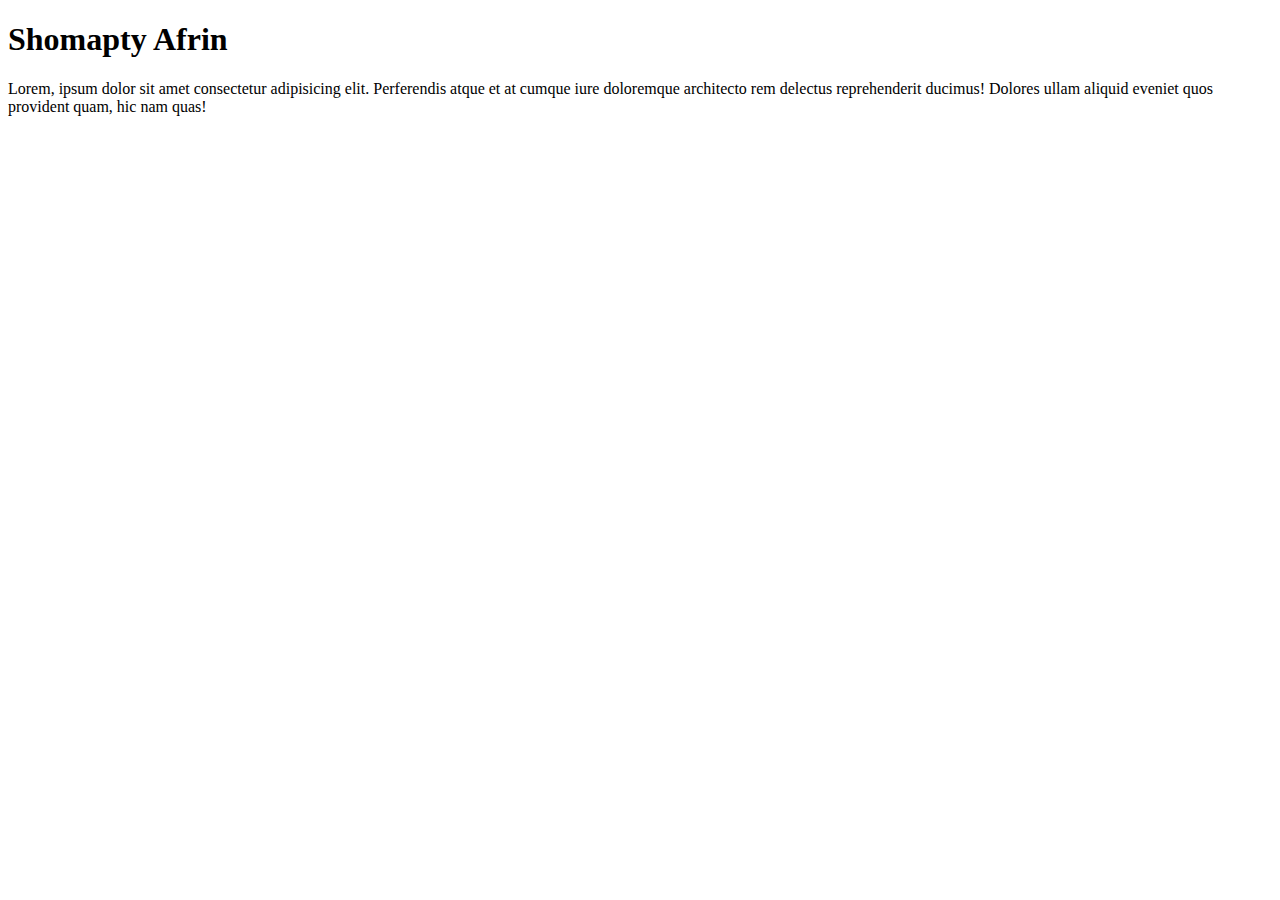
<file: index.html>
<!DOCTYPE html>
<html lang="en">
<head>
  <meta charset="UTF-8">
  <meta name="viewport" content="width=device-width, initial-scale=1.0">
  <title>Document</title>
</head>
<body>
  <h1>Shomapty Afrin</h1>
  <p>Lorem, ipsum dolor sit amet consectetur adipisicing elit. Perferendis atque et at cumque iure doloremque architecto rem delectus reprehenderit ducimus! Dolores ullam aliquid eveniet quos provident quam, hic nam quas!</p>
</body>
</html>
</file>
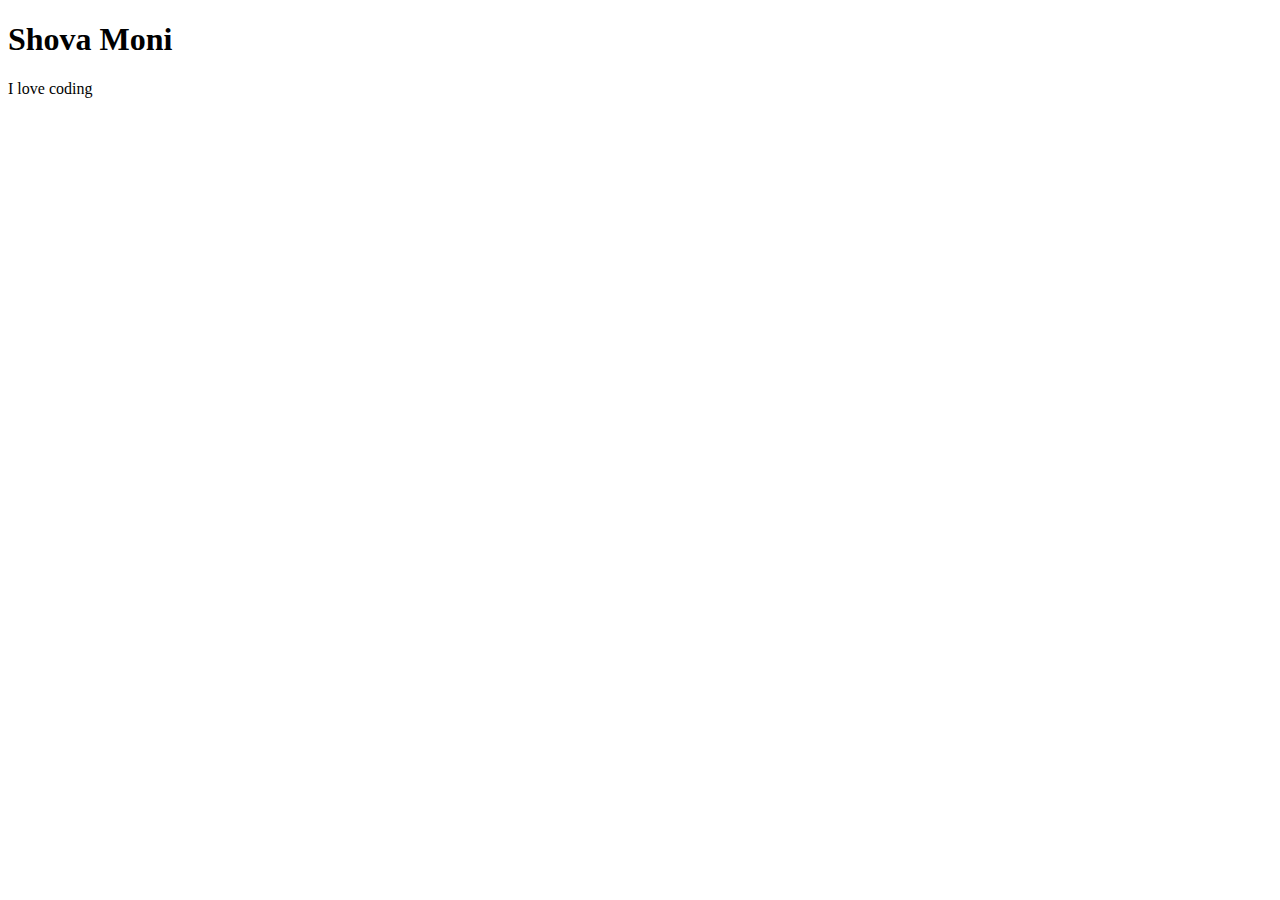
<file: branch/index.html>
<!DOCTYPE html>
<html lang="en">
<head>
  <meta charset="UTF-8">
  <meta name="viewport" content="width=device-width, initial-scale=1.0">
  <title>Document</title>
</head>
<body>
  <h1>Shova Moni</h1>
  <p> I love coding </p>
</body>
</html>
</file>
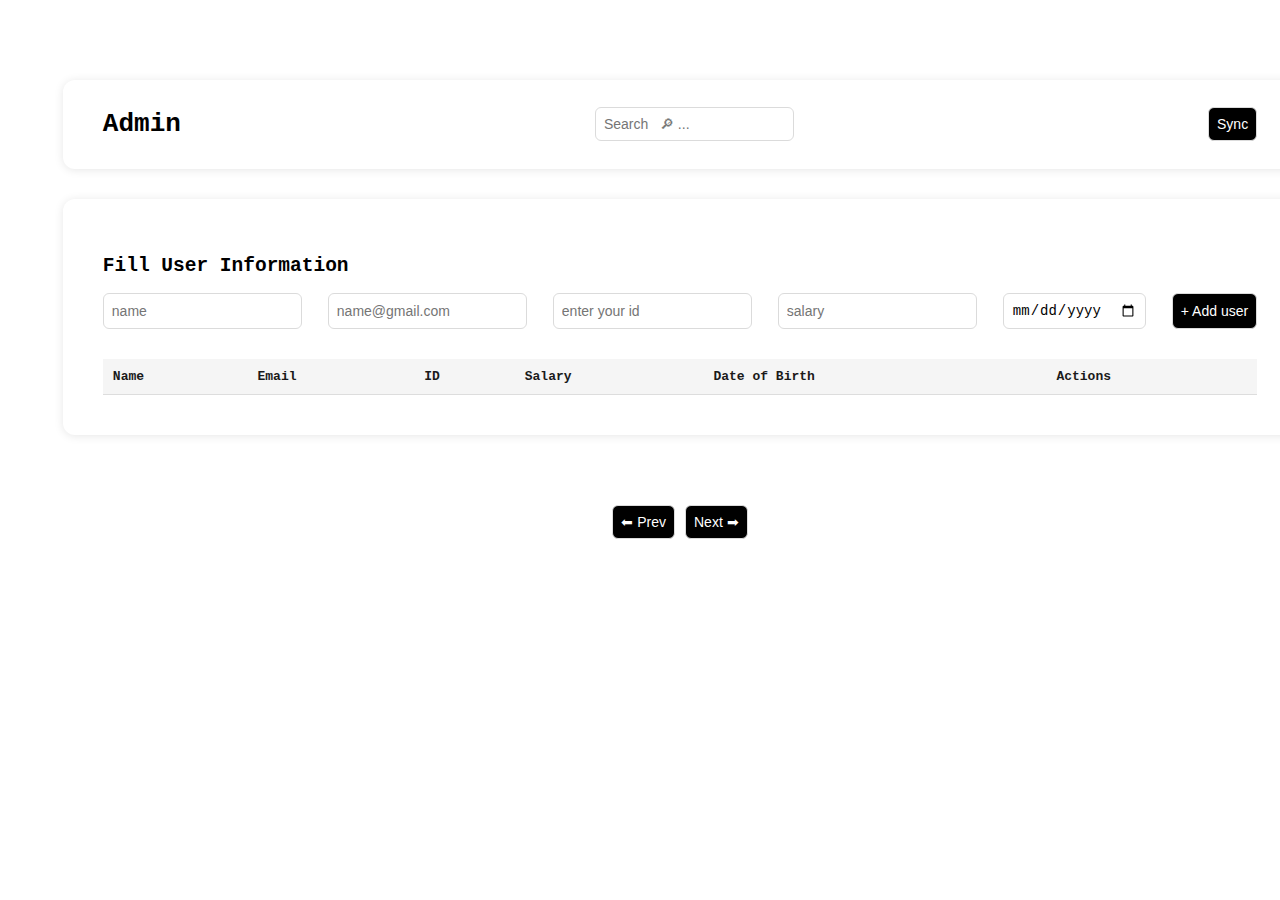
<file: Make list (Fetch Api)/index.html>
<!DOCTYPE html>
<html lang="en">

<head>
  <meta charset="UTF-8">
  <meta name="viewport" content="width=device-width, initial-scale=1.0">
  <title>User Information</title>
  <link rel="stylesheet" href="style.css">
</head>

<body>
  <section class="main-container">
    <section class="navbar">
      <h1>Admin</h1>
      <div class="search">
        <input type="text" id="searchInput" placeholder="Search   🔎︎ ...">
      </div>
      <button class="user-button"><span>Sync</span></button>
    </section>

    <section class="container">
      <h2>Fill User Information</h2>

      <form id="userForm">
        <input type="text" id="name" placeholder="name" required>
        <input type="email" id="email" placeholder="name@gmail.com" required>
        <input type="number" id="id" placeholder="enter your id" required>
        <input type="number" id="salary" placeholder="salary" required>
        <input type="date" id="date" required>

        <button type="submit" id="submitBtn">+ Add user</button>
      </form>

      <table id="userTable">
        <thead>
          <tr>
            <th>Name</th>
            <th>Email</th>
            <th>ID</th>
            <th>Salary</th>
            <th>Date of Birth</th>
            <th>Actions</th>
          </tr>
        </thead>
        <tbody></tbody>
      </table>
    </section>

    <section class="pagination">
      <button class="prev-btn" onclick="prev()">⬅ Prev</button>
      <button class="next-btn" onclick="next()">Next ➡</button>
    </section>
  </section>

  <script src="app.js"></script>
</body>

</html>
</file>
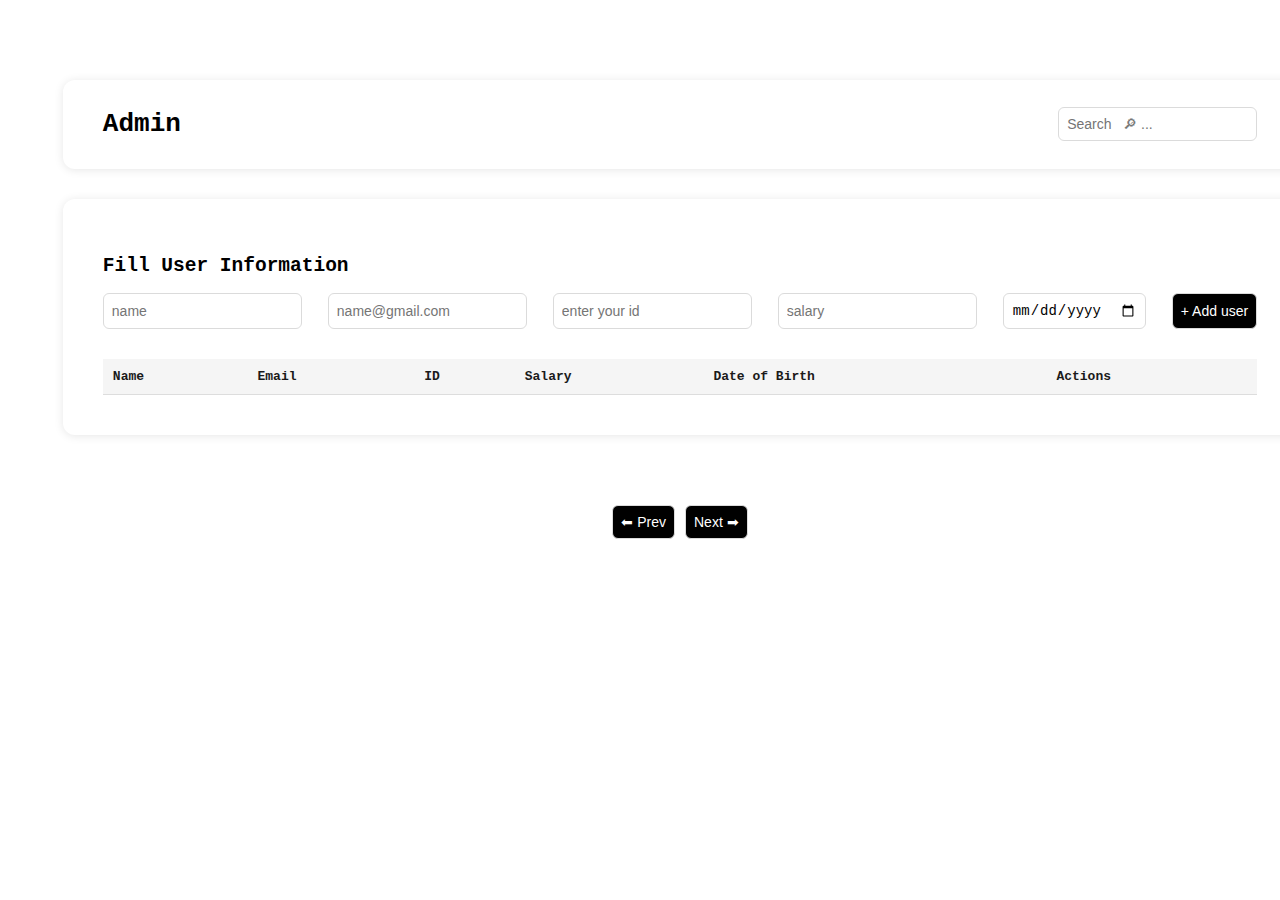
<file: make list /index.html>
<!DOCTYPE html>
<html lang="en">

<head>
  <meta charset="UTF-8">
  <meta name="viewport" content="width=device-width, initial-scale=1.0">
  <title>User Information</title>
  <link rel="stylesheet" href="style.css">
</head>

<body>
  <section class="main-container">
    <section class="navbar">
      <h1>Admin</h1>
      <div class="search">
        <input type="text" id="searchInput" placeholder="Search   🔎︎ ...">
      </div>
    </section>

    <section class="container">
      <h2>Fill User Information</h2>

      <form id="userForm">
        <input type="text" id="name" placeholder="name" required>
        <input type="email" id="email" placeholder="name@gmail.com" required>
        <input type="number" id="id" placeholder="enter your id" required>
        <input type="number" id="salary" placeholder="salary" required>
        <input type="date" id="date" required>

        <button type="submit" id="submitBtn">+ Add user</button>
      </form>

      <table id="userTable">
        <thead>
          <tr>
            <th>Name</th>
            <th>Email</th>
            <th>ID</th>
            <th>Salary</th>
            <th>Date of Birth</th>
            <th>Actions</th>
          </tr>
        </thead>
        <tbody></tbody>
      </table>
    </section>
    <section class="pagination">
      <button class="prev-btn" onclick="prev()">⬅ Prev</button>
      <button class="next-btn" onclick="next()">Next ➡</button>
    </section>  
  </section>

  <script src="app.js"></script>
</body>

</html>
</file>
<file: Make list (Fetch Api)/style.css>
body {
  background: #fff;
  display: flex;
  margin: auto;
  font-family: monospace;
  width: 100%;
  justify-content: center;
}
.main-container {
  display: grid;
  width: 100%;
  justify-content: center;
  align-items: center;
  max-width: 1200px;
  margin-top: 40px;
  background: #ffffff;
  padding: 40px;
  border-radius: 12px;
  gap: 30px;
}
.container {
  width: 100%;
  padding: 40px;
  border-radius: 12px;
  box-shadow: 0 1px 10px rgba(0,0,0,0.1);
}
.navbar {
  display: inline-flex;
  width: 100%;
  justify-content: space-between;
  align-items: center;
  padding: 12px 40px;
  border-radius: 12px;
  box-shadow: 0 1px 10px rgba(0,0,0,0.1);
}
form {
  text-align: center;
  display: flex;
  gap: 10px;
  margin-bottom: 20px;
  justify-content: space-between;
}
input, button {
  padding: 8px 8px;
  font-size: 14px;
  border-radius: 6px;
  border: 1px solid #dbdbdb;
  width: auto;
}
button {
  background-color: rgb(0, 0, 0);
  color: #fff;
}
table {
  width: 100%;
  border-collapse: collapse;
  margin-top: 30px;
}
thead {
  background: #f5f5f5;
  color: rgb(26, 26, 26);
  border-radius: 12px;
}
th, td {
  padding: 10px;
  text-align: left;
  border-bottom: 1px solid #ddd;
}
.actions button {
  background: none;
  border: none;
  cursor: pointer;
  margin: 0 5px;
  color: #000000;
}
.actions button:hover {
  color: #000000;
}
.pagination {
  display: flex;
  justify-content: center;
  width: 100%;
  padding: 40px;
  gap: 10px;
}
</file>
<file: make list /style.css>
body {
  background: #fff;
  display: flex;
  margin: auto;
  font-family:monospace;
  width: 100%;
  justify-content: center;  
}
h1 {
  /* margin-bottom: 20px; */
}
.main-container {
  display: grid;
  width: 100%;
  justify-content: center;
  align-items: center;
  max-width: 1200px;
  margin-top: 40px;
  background: #ffffff;
  padding: 40px;
  border-radius: 12px;
  /* box-shadow: 0 1px 10px rgba(0,0,0,0.1); */
  gap:30px;  
}
.container {
  width: 100%;
  padding: 40px;
  border-radius: 12px;
  box-shadow: 0 1px 10px rgba(0,0,0,0.1);   
}
.navbar {
  display:inline-flex;
  width: 100%;
  justify-content: space-between;
  align-items: center;
  padding: 12px 40px;
  border-radius: 12px;
  box-shadow: 0 1px 10px rgba(0,0,0,0.1);  
}
 form {
  text-align: center;
  display:flex;
  gap: 10px;
  margin-bottom: 20px;
  justify-content: space-between;
}

input, button {
  padding: 8px 8px;
  font-size: 14px;
  border-radius: 6px;
  border: 1px solid #dbdbdb;
  width: auto;
}

button {
  background-color: rgb(0, 0, 0);
  color: #fff;
}
table {
  width: 100%;
  border-collapse: collapse;
  margin-top: 30px;
}
thead {
  background: #f5f5f5;
  color: rgb(26, 26, 26);
  border-radius: 12px;
}
th, td {
  padding: 10px;
  text-align: left;
  border-bottom: 1px solid #ddd;
  
}
.actions button {
  background: none;
  border: none;
  cursor: pointer;
  margin: 0 5px;
  color: #000000;
}
.actions button:hover {
  color: #000000;
}
.pagination {
  display: flex;
  justify-content: center;
  width: 100%;
  padding: 40px;
  gap: 10px;


}
</file>
